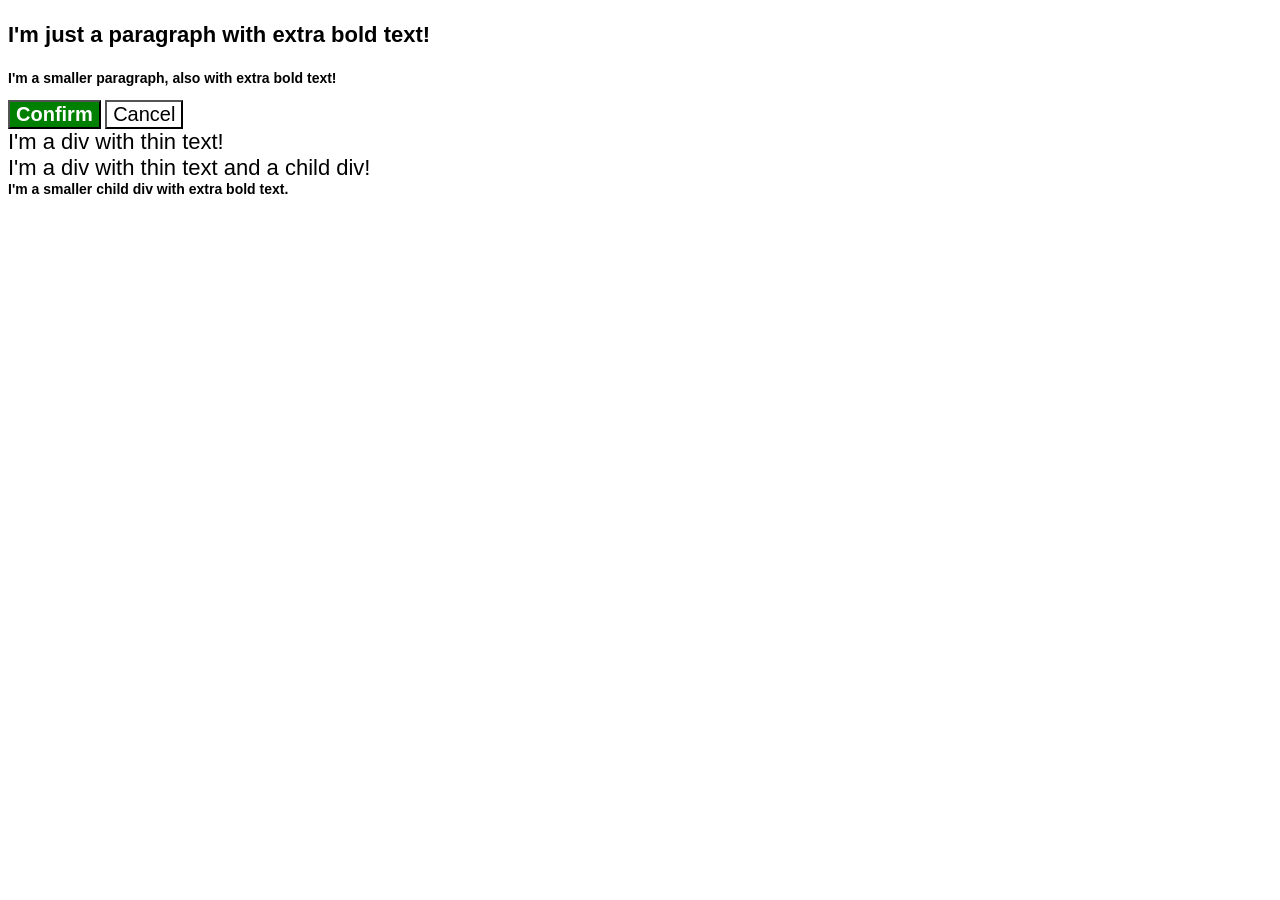
<file: foundations/cascade/01-cascade-fix/index.html>
<!DOCTYPE html>
<html lang="en">

<head>
  <meta charset="UTF-8">
  <meta http-equiv="X-UA-Compatible" content="IE=edge">
  <meta name="viewport" content="width=device-width, initial-scale=1.0">
  <title>Fix the Cascade</title>
  <link rel="stylesheet" href="style.css">
</head>

<body>
  <p class="para">I'm just a paragraph with extra bold text!</p>
  <p class="para small-para">I'm a smaller paragraph, also with extra bold text!</p>

  <button id="confirm-button" class="button confirm">Confirm</button>
  <button id="cancel-button" class="button cancel">Cancel</button>

  <div class="text">I'm a div with thin text!</div>
  <div class="text">I'm a div with thin text and a child div!
    <div class="text child">I'm a smaller child div with extra bold text.</div>
  </div>
</body>

</html>
</file>
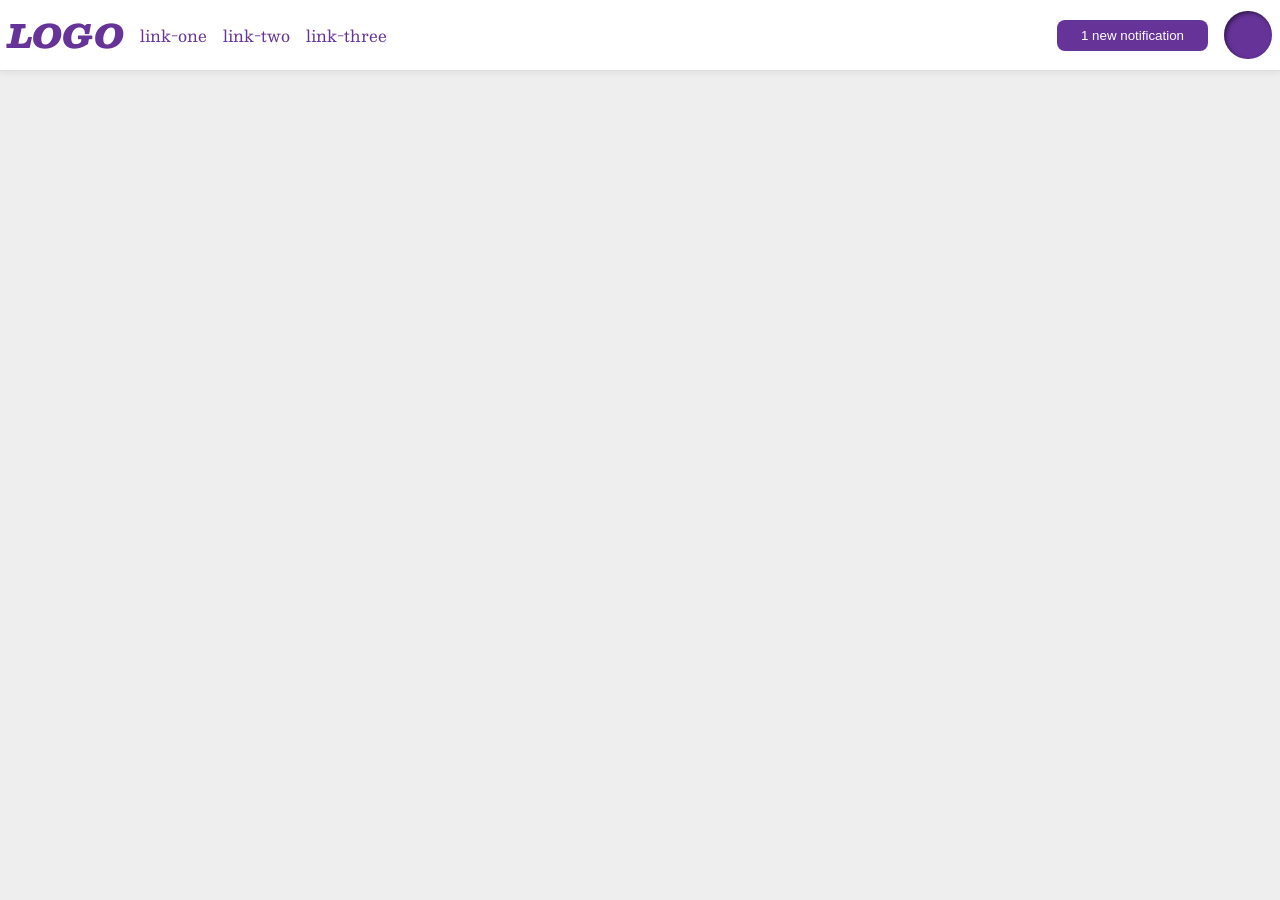
<file: foundations/flex/03-flex-header-2/index.html>
<!DOCTYPE html>
<html lang="en">

<head>
  <meta charset="UTF-8">
  <meta http-equiv="X-UA-Compatible" content="IE=edge">
  <meta name="viewport" content="width=device-width, initial-scale=1.0">
  <title>Flex Header 2</title>
  <link rel="stylesheet" href="style.css">
</head>

<body>
  <div class="header">
    <div class="left">
      <div class="logo">
        LOGO
      </div>
      <ul class="links">
        <li><a href="https://google.com">link-one</a></li>
        <li><a href="https://google.com">link-two</a></li>
        <li><a href="https://google.com">link-three</a></li>
      </ul>
    </div>
    <div class="right">
      <button class="notifications">
        1 new notification
      </button>
      <div class="profile-image"></div>
    </div>
  </div>
</body>

</html>
</file>
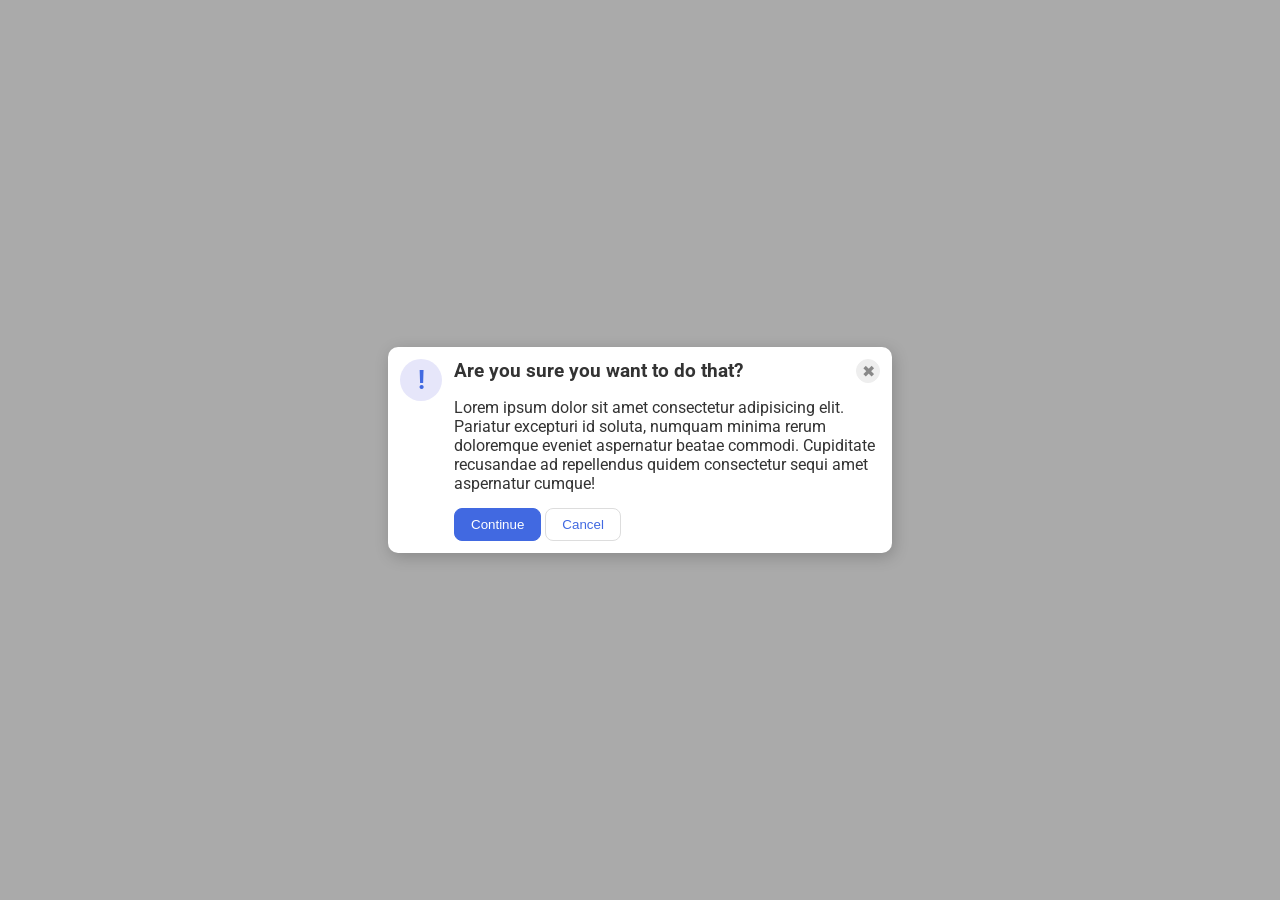
<file: foundations/flex/05-flex-modal/index.html>
<!DOCTYPE html>
<html lang="en">

<head>
  <meta charset="UTF-8">
  <meta http-equiv="X-UA-Compatible" content="IE=edge">
  <meta name="viewport" content="width=device-width, initial-scale=1.0">
  <link rel="stylesheet" href="style.css">
  <title>Modal</title>
</head>

<body>
  <div class="modal">
    <div>
      <div class="icon">!</div>
    </div>
    <div class="main">
      <div class="top">
        <div class="header">Are you sure you want to do that?</div>
        <button class="close-button">✖</button>
      </div>
      <div class="text">Lorem ipsum dolor sit amet consectetur adipisicing elit. Pariatur excepturi id soluta, numquam
        minima rerum doloremque eveniet aspernatur beatae commodi. Cupiditate recusandae ad repellendus quidem
        consectetur
        sequi amet aspernatur cumque!</div>
      <div class="bottom">
        <button class="continue">Continue</button>
        <button class="cancel">Cancel</button>
      </div>
    </div>
  </div>
</body>

</html>
</file>
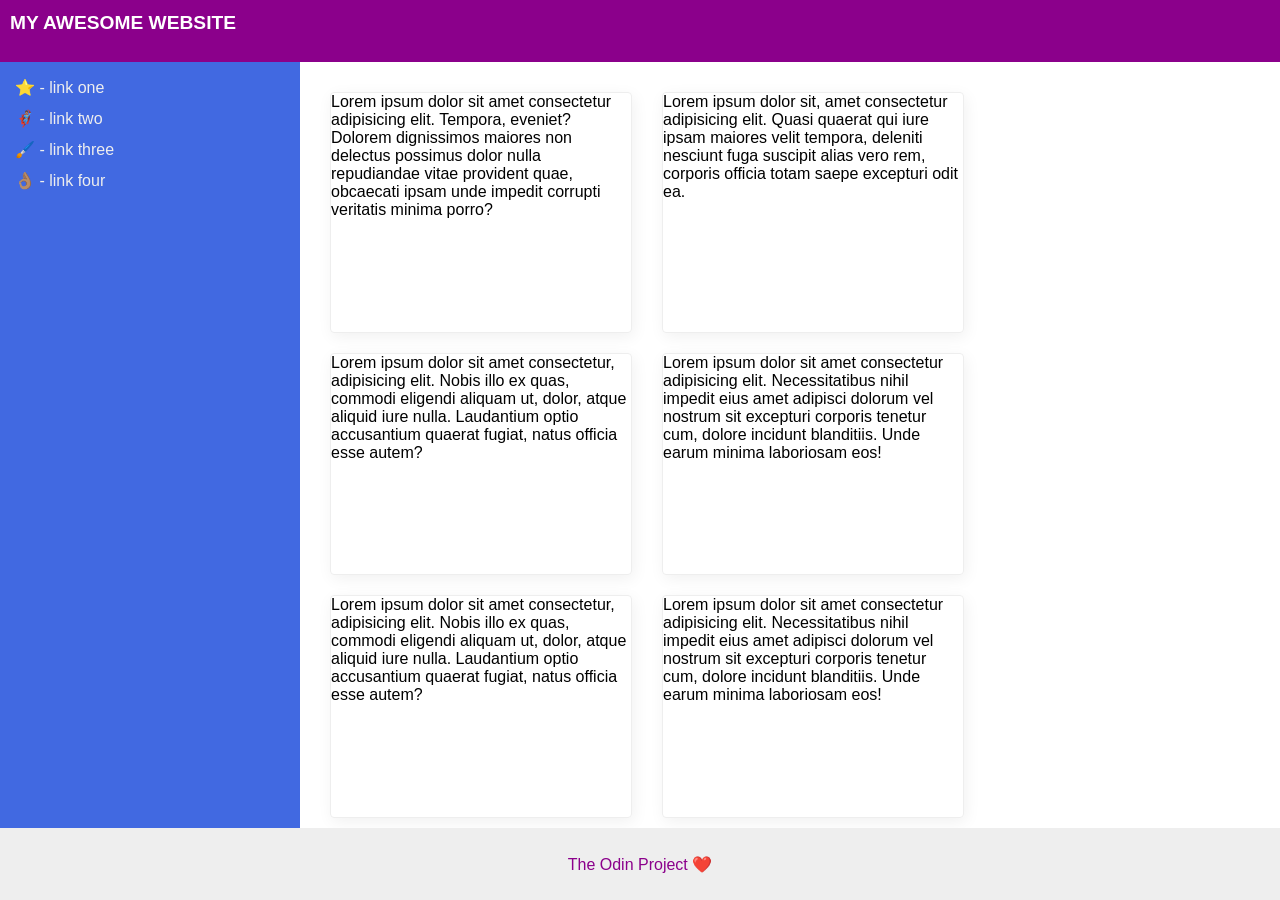
<file: foundations/flex/07-flex-layout-2/index.html>
<!DOCTYPE html>
<html lang="en">

<head>
  <meta charset="UTF-8">
  <meta http-equiv="X-UA-Compatible" content="IE=edge">
  <meta name="viewport" content="width=device-width, initial-scale=1.0">
  <title>The Holy Grail</title>
  <link rel="stylesheet" href="style.css">
</head>

<body>
  <div class="header">
    MY AWESOME WEBSITE
  </div>
  <div class="content">
    <div class="sidebar">
      <ul>
        <li><a href="#">⭐ - link one</a></li>
        <li><a href="#">🦸🏽‍♂️ - link two</a></li>
        <li><a href="#">🖌️ - link three</a></li>
        <li><a href="#">👌🏽 - link four</a></li>
      </ul>
    </div>
    <div class="text">
      <div class="card">Lorem ipsum dolor sit amet consectetur adipisicing elit. Tempora, eveniet? Dolorem dignissimos
        maiores non delectus possimus dolor nulla repudiandae vitae provident quae, obcaecati ipsam unde impedit
        corrupti
        veritatis minima porro?</div>
      <div class="card">Lorem ipsum dolor sit, amet consectetur adipisicing elit. Quasi quaerat qui iure ipsam maiores
        velit tempora, deleniti nesciunt fuga suscipit alias vero rem, corporis officia totam saepe excepturi odit ea.
      </div>
      <div class="card">Lorem ipsum dolor sit amet consectetur, adipisicing elit. Nobis illo ex quas, commodi eligendi
        aliquam ut, dolor, atque aliquid iure nulla. Laudantium optio accusantium quaerat fugiat, natus officia esse
        autem?</div>
      <div class="card">Lorem ipsum dolor sit amet consectetur adipisicing elit. Necessitatibus nihil impedit eius amet
        adipisci dolorum vel nostrum sit excepturi corporis tenetur cum, dolore incidunt blanditiis. Unde earum minima
        laboriosam eos!</div>
      <div class="card">Lorem ipsum dolor sit amet consectetur, adipisicing elit. Nobis illo ex quas, commodi eligendi
        aliquam ut, dolor, atque aliquid iure nulla. Laudantium optio accusantium quaerat fugiat, natus officia esse
        autem?</div>
      <div class="card">Lorem ipsum dolor sit amet consectetur adipisicing elit. Necessitatibus nihil impedit eius amet
        adipisci dolorum vel nostrum sit excepturi corporis tenetur cum, dolore incidunt blanditiis. Unde earum minima
        laboriosam eos!</div>
    </div>
  </div>
  <div class="footer">
    The Odin Project ❤️
  </div>
</body>

</html>
</file>
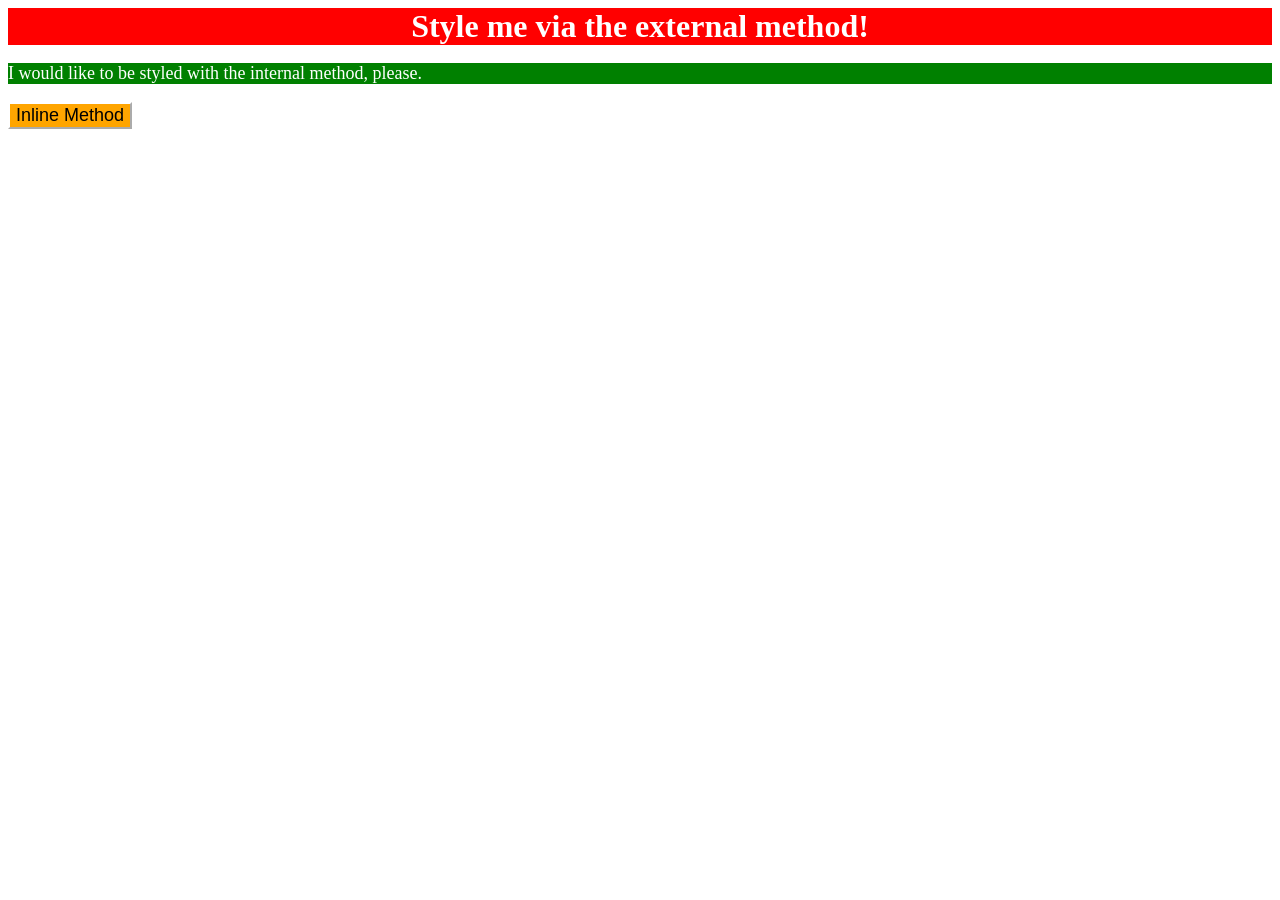
<file: foundations/intro-to-css/01-css-methods/index.html>
<!DOCTYPE html>
<html lang="en">

<head>
  <meta charset="UTF-8">
  <meta http-equiv="X-UA-Compatible" content="IE=edge">
  <meta name="viewport" content="width=device-width, initial-scale=1.0">
  <title>Methods for Adding CSS</title>
  <link rel="stylesheet" href="style.css">
  <style>
    p {
      background-color: green;
      color: white;
      font-size: 18px;
    }
  </style>
</head>

<body>
  <div>Style me via the external method!</div>
  <p>I would like to be styled with the internal method, please.</p>
  <button style="background-color: orange ; border-color: white; font-size: 18px;">Inline Method</button>
</body>

</html>
</file>
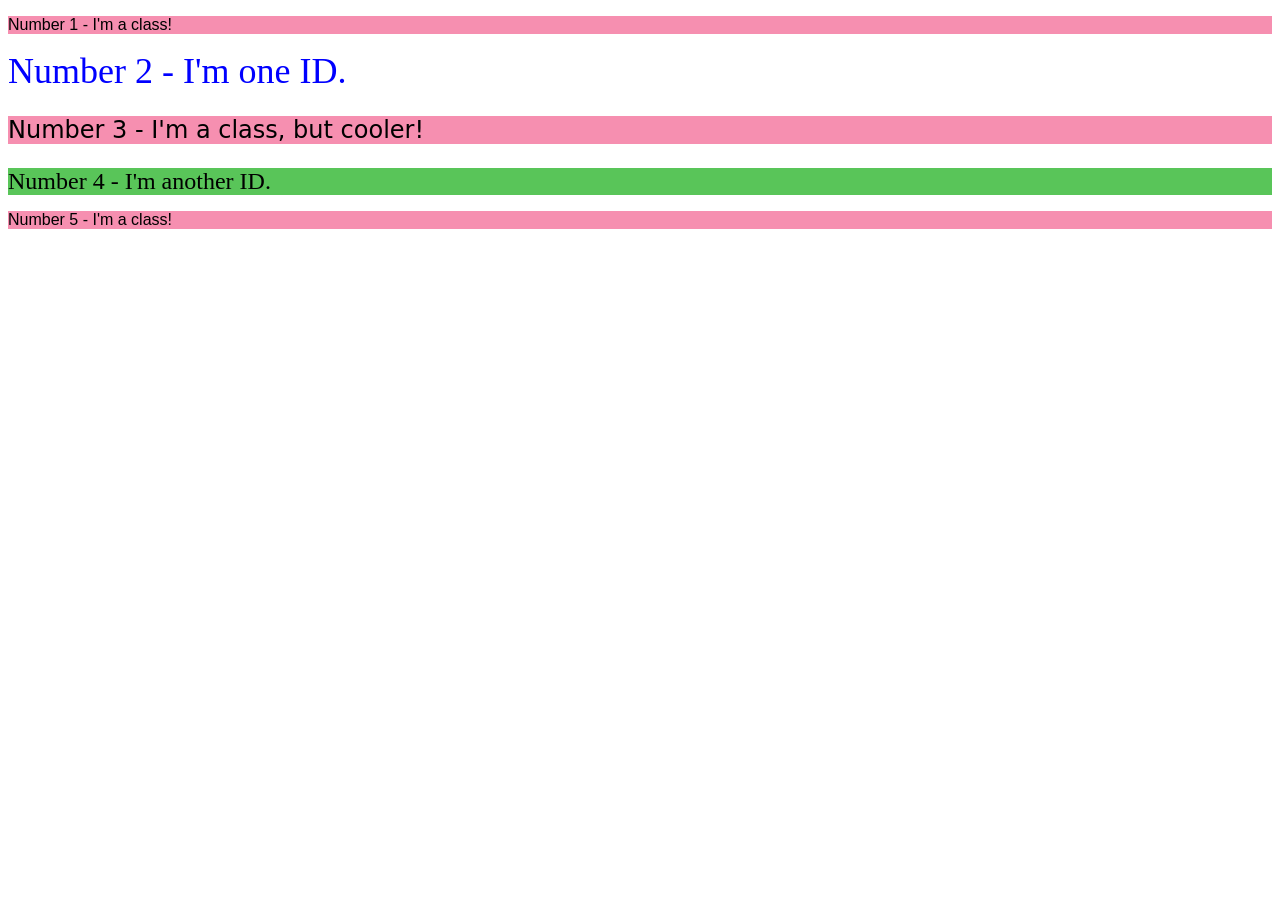
<file: foundations/intro-to-css/02-class-id-selectors/index.html>
<!DOCTYPE html>
<html lang="en">

<head>
  <meta charset="UTF-8">
  <meta http-equiv="X-UA-Compatible" content="IE=edge">
  <meta name="viewport" content="width=device-width, initial-scale=1.0">
  <title>Class and ID Selectors</title>
  <link rel="stylesheet" href="style.css">
</head>

<body>
  <p class="one">Number 1 - I'm a class!</p>
  <div id="second">Number 2 - I'm one ID.</div>
  <p class="three">Number 3 - I'm a class, but cooler!</p>
  <div id="fourth">Number 4 - I'm another ID.</div>
  <p class="five">Number 5 - I'm a class!</p>
</body>

</html>
</file>
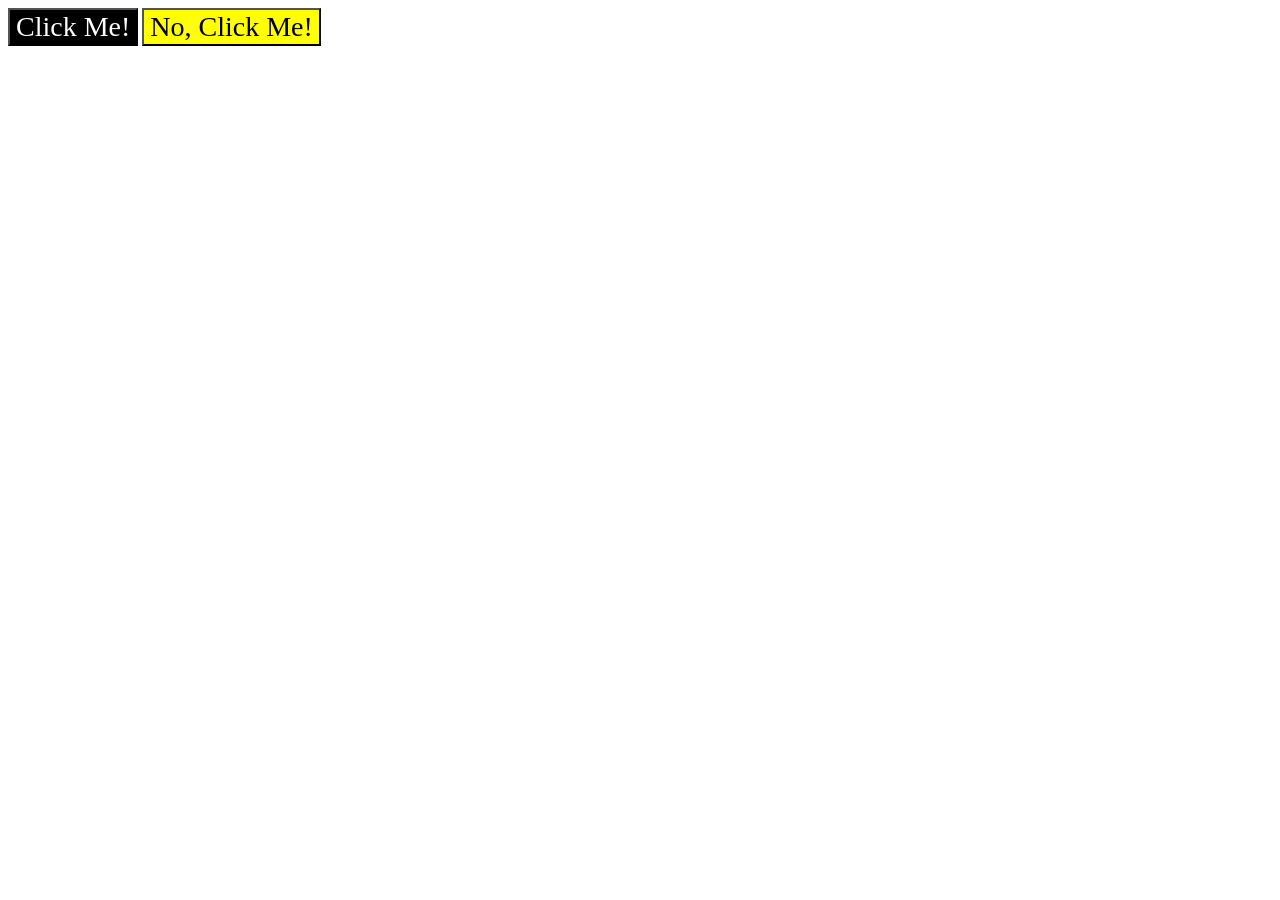
<file: foundations/intro-to-css/03-grouping-selectors/index.html>
<!DOCTYPE html>
<html lang="en">

<head>
  <meta charset="UTF-8">
  <meta http-equiv="X-UA-Compatible" content="IE=edge">
  <meta name="viewport" content="width=device-width, initial-scale=1.0">
  <title>Grouping Selectors</title>
  <link rel="stylesheet" href="style.css">
</head>

<body>
  <button class="first">Click Me!</button>
  <button class="second">No, Click Me!</button>
</body>

</html>
</file>
<file: foundations/cascade/01-cascade-fix/style.css>
body {
  font-family: Arial, Helvetica, sans-serif;
}

.para,
.small-para {
  color: hsl(0, 0%, 0%);
  font-weight: 800;
}


.para {
  font-size: 22px;
}

.small-para {
  font-size: 14px;
  font-weight: 800;
}


.button {
  background-color: rgb(255, 255, 255);
  color: rgb(0, 0, 0);
  font-size: 20px;
}

.confirm {
  background-color: green;
  color: white;
  font-weight: bold;
}



div.text {
  color: rgb(0, 0, 0);
  font-size: 22px;
  font-weight: normal;
}

.text .child {
  color: rgb(0, 0, 0);
  font-size: 14px;
  font-weight: bold;
}
</file>
<file: foundations/flex/03-flex-header-2/style.css>
/* this is some magical font-importing.  
you'll learn about it later. */
@import url('https://fonts.googleapis.com/css2?family=Besley:ital,wght@0,400;1,900&display=swap');

body {
  margin: 0;
  background: #eee;
  font-family: Besley, serif;
}

.header {
  background: white;
  border-bottom: 1px solid #ddd;
  box-shadow: 0 0 8px rgba(0, 0, 0, .1);
}

.profile-image {
  background: rebeccapurple;
  box-shadow: inset 2px 2px 4px rgba(0, 0, 0, .5);
  border-radius: 50%;
  width: 48px;
  height: 48px;
}

.logo {
  color: rebeccapurple;
  font-size: 32px;
  font-weight: 900;
  font-style: italic;
}

button {
  border: none;
  border-radius: 8px;
  background: rebeccapurple;
  color: white;
  padding: 8px 24px;
}

a {
  /* this removes the line under our links */
  text-decoration: none;
  color: rebeccapurple;
}

ul {
  list-style-type: none;
}


.header {
  display: flex;
  justify-content: space-between;
  padding: 8px;
}

ul {
  display: flex;
  gap: 16px;
  margin: 0;
  padding: 0;
}

.left,
.right {
  display: flex;
  align-items: center;
  gap: 16px;
  justify-content: flex-end;
}
</file>
<file: foundations/flex/05-flex-modal/style.css>
@import url('https://fonts.googleapis.com/css2?family=Roboto:wght@400;700&display=swap');

html,
body {
  height: 100%;
}

body {
  font-family: Roboto, sans-serif;
  margin: 0;
  background: #aaa;
  color: #333;
  /* I'll give you this one for free lol */
  display: flex;
  align-items: center;
  justify-content: center;
}

.modal {
  background: white;
  width: 480px;
  border-radius: 10px;
  box-shadow: 2px 4px 16px rgba(0, 0, 0, .2);
}

.icon {
  color: royalblue;
  font-size: 26px;
  font-weight: 700;
  background: lavender;
  width: 42px;
  height: 42px;
  border-radius: 50%;
  display: flex;
  align-items: center;
  justify-content: center;
}

.close-button {
  background: #eee;
  border-radius: 50%;
  color: #888;
  font-weight: 400;
  font-size: 16px;
  height: 24px;
  width: 24px;
  display: flex;
  align-items: center;
  justify-content: center;
  border: 1px solid #eee;
  padding: 0;
}

button {
  cursor: pointer;
  padding: 8px 16px;
  border-radius: 8px;
}

button.continue {
  background: royalblue;
  border: 1px solid royalblue;
  color: white;
}

button.cancel {
  background: white;
  border: 1px solid #ddd;
  color: royalblue;
}

/* solution starts here */

.modal {
  display: flex;
  padding: 12px;
  gap: 12px;

}

.top {
  display: flex;
  justify-content: space-between;
}

.modal .text {
  padding: 15px 0;
}


.modal .top .header {
  font-weight: bolder;
  font-size: larger;
}


/* .main {
  display: flex;
  flex-flow: column nowrap;
  gap: 12px;
} */
</file>
<file: foundations/flex/07-flex-layout-2/style.css>
body {
  font-family: -apple-system, BlinkMacSystemFont, 'Segoe UI', Roboto, Oxygen, Ubuntu, Cantarell, 'Open Sans', 'Helvetica Neue', sans-serif;
  margin: 0;
  min-height: 100vh;
  display: flex;
  flex-flow: column nowrap;
}

.header {
  height: 50px;
  background: darkmagenta;
  color: white;
  font-size: larger;
  font-weight: bolder;
  padding: 12px 10px 0 10px;
}

.footer {
  display: flex;
  justify-content: center;
  align-items: center;
  height: 72px;
  background: #eee;
  color: darkmagenta;
}

.sidebar {
  padding: 0;
  display: flex;
  flex-flow: column nowrap;
  align-items: flex-start;
  flex-shrink: 0;
  width: 300px;
  background: royalblue;
  box-sizing: border-box;

}

.card {
  border: 1px solid #eee;
  box-shadow: 2px 4px 16px rgba(0, 0, 0, .06);
  border-radius: 4px;
}

.content {
  display: flex;
  flex: 1;

}

.text {
  margin-top: 20px;
  display: flex;
  flex-flow: row wrap;
}

.card {
  width: 300px;
  margin: 10px 0 10px 30px;
}

.sidebar ul {
  display: flex;
  flex-direction: column;
  list-style-type: none;
  padding-left: 15px;
  gap: 12px;

}

a {
  text-decoration: none;
  color: #eee;
}
</file>
<file: foundations/intro-to-css/01-css-methods/style.css>
div {
  background-color: red;
  font-size: 32px;
  color: white;
  font-weight: bold;
  text-align: center;
}
</file>
<file: foundations/intro-to-css/02-class-id-selectors/style.css>
/* Add CSS Styling */

.one {
  background-color: rgba(244, 119, 160, 0.825);
  font-family: Verdana, sans-serif;
}

.three {
  background-color: rgba(244, 119, 160, 0.825);
  font-family: "DejaVu Sans", sans-serif;
}

.five {
  background-color: rgba(244, 119, 160, 0.825);
  font-family: Verdana, sans-serif;
}

.three {
  font-size: 24px;
}

#second {
  font-size: 36px;
  color: blue;
}

#fourth {
  font-size: 24px;
  background-color: rgb(89, 197, 89);

}
</file>
<file: foundations/intro-to-css/03-grouping-selectors/style.css>
/* Add CSS Styling */

.first,
.second {
  font-size: 28px;
  font-family: "Times New Roman", Helvetica, sans-serif;
}

.first {
  background-color: black;
  color: white;
}

.second {
  background-color: yellow;
}
</file>
